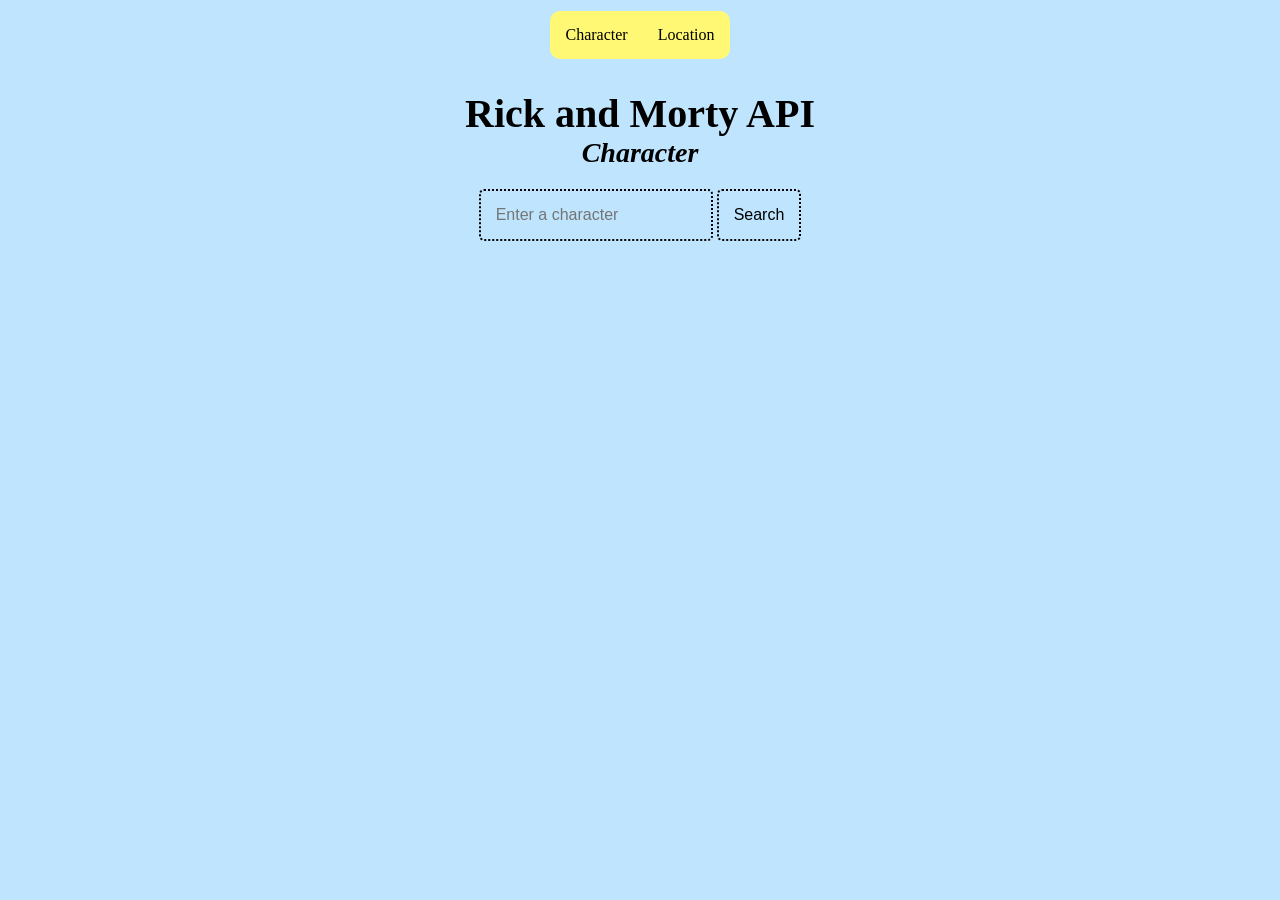
<file: index.html>
<!DOCTYPE html>
<html lang="en">
    <head>
        <title>Waffles Fr Fr</title>
        <link rel="stylesheet" href="style.css">
    </head>

    <body>
        <nav>
            <ul>
                <li class="active"><a href="index.html">Character</a></li>
                <li><a href="location.html">Location</a></li>
            </ul>
        </nav>

        <header>
            <h1>Rick and Morty API</h1>
            <h2>Character</h2>
        </header>
        

        <div class="searchBox">
            <input id="searchCharacter" type="text" placeholder="Enter a character">
            <button id="search">Search</button>
        </div>

        <div class="resultBox characterBox">
            <h3 id="characterName"></h3>
            <p id="characterStatus"></p>
            <p id="characterSpecies"></p>
            <p id="characterOrigin"></p>
            <p id="characterLocation"></p>
            <img id="characterImg"/>
        </div>
        <script src="script.js"></script>    
    </body>
    
</html>
</file>
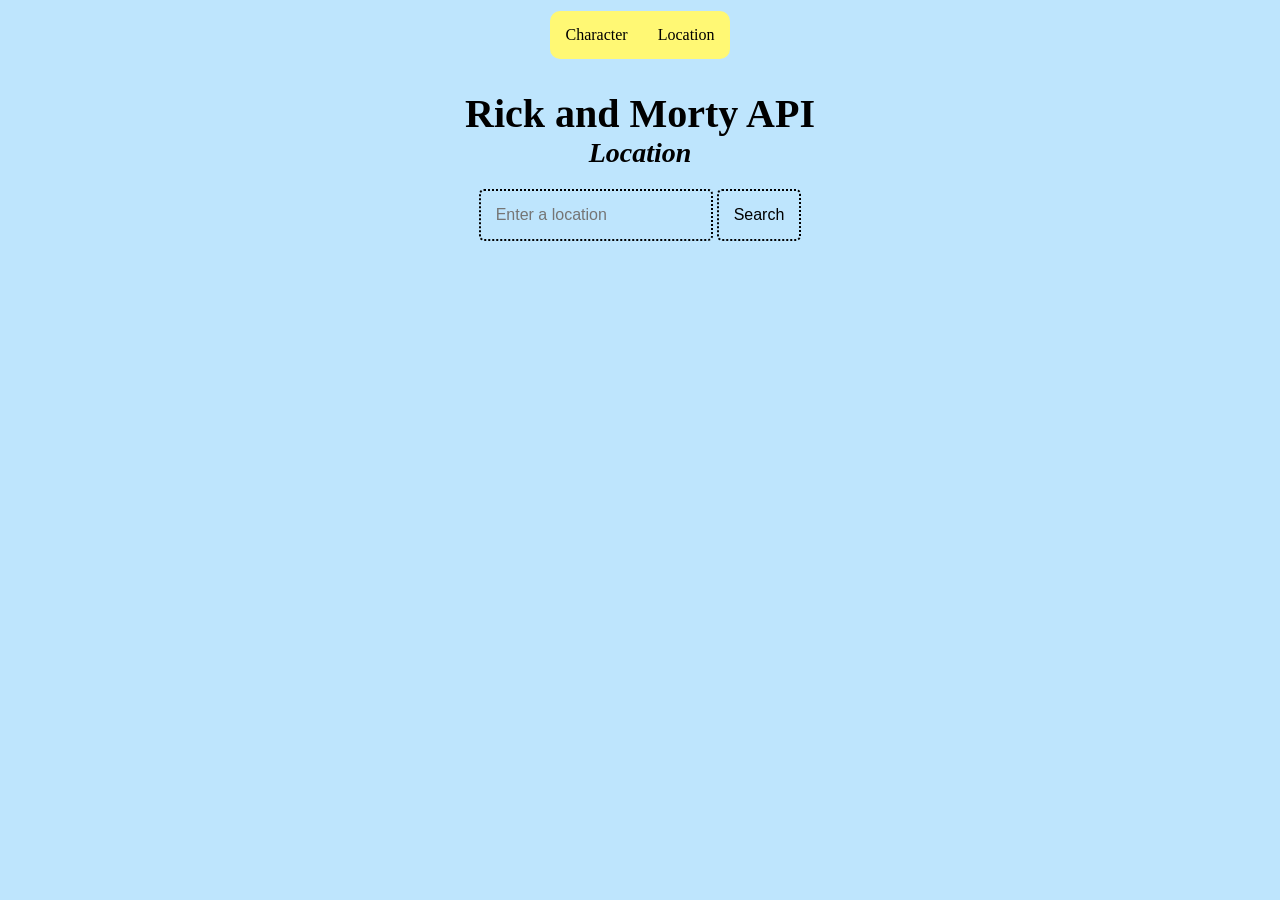
<file: location.html>
<!DOCTYPE html>
<html>
    <head>
        <title>Location | Rick & Morty API</title>
        <link rel="stylesheet" href="style.css">
    </head>

    <body>
        <nav>
            <ul>
                <li><a href="index.html">Character</a></li>
                <li class="active"><a href="location.html">Location</a></li>
            </ul>
        </nav>

        <header>
            <h1>Rick and Morty API</h1>
            <h2>Location</h2>
        </header>

        <div class="searchBox">
            <input id="searchLocation" type="text" placeholder="Enter a location">
            <button id="search">Search</button>
        </div>

        <div class="resultBox locationBox">
            <h3 id="locationName"></h3>
            <p id="locationType"></p>
            <p id="locationDimension"></p>
            <p id="locationResidents"></p>
        </div>
        <script src="location.js"></script>
    </body>
</html>
</file>
<file: style.css>
* {
    margin: 0;
    padding: 0;
    background-color: #bee5fd;
    color:#000000;
}

body {
    display: flex;
    flex-direction: column;
    align-items: center;
    justify-items: center;
}

nav {
    margin: 10px auto;
    width: auto;
    height: 50px;
    display: flex;
    align-items: center;
    justify-content: center;
}

nav ul {
    list-style: none;
    margin: 0;
    padding: 0;
    overflow: hidden;
    display: flex;
    border-radius: 10px;
}

nav ul li {
    float: left;
}

nav ul li a {
    display: block;
    padding: 15px 15px;
    text-decoration: none;
    background-color: #fff874;
}

nav ul li a:hover {
    text-decoration: none;
    background-color: #3A4767;
    color: white;
}

nav ul li a:active {
    background-color: #3A4767;
    color: white;
}

header {
    text-align: center;
    margin: 20px auto;
}

header h1 {
    font-size: 2.5rem;
}

header h2 {
    font-size: 1.75rem;
    font-style: italic;
}

.searchBox {
    margin-top: 10px auto;
}

.searchBox input {
    padding: 15px;
    box-sizing: border-box;
    border: 2px dotted black;
    border-radius: 5px;
    background-color: #bee5fd;
    font-size: 1rem;
}

.searchBox button {
    padding: 15px;
    box-sizing: border-box;
    border: 2px dotted black;
    border-radius: 5px;
    font-size: 1rem;
}

.resultBox {
    display: none;
    flex-direction: column;
    width: 30%;
    margin: 20px auto;
    padding: 10px;
    border: 5px dotted #01b4c6;
}

.resultBox h3 {
    text-align: center;
    font-size: 2rem;
}

.resultBox p {
    font-size: 1.5rem;
}
</file>
